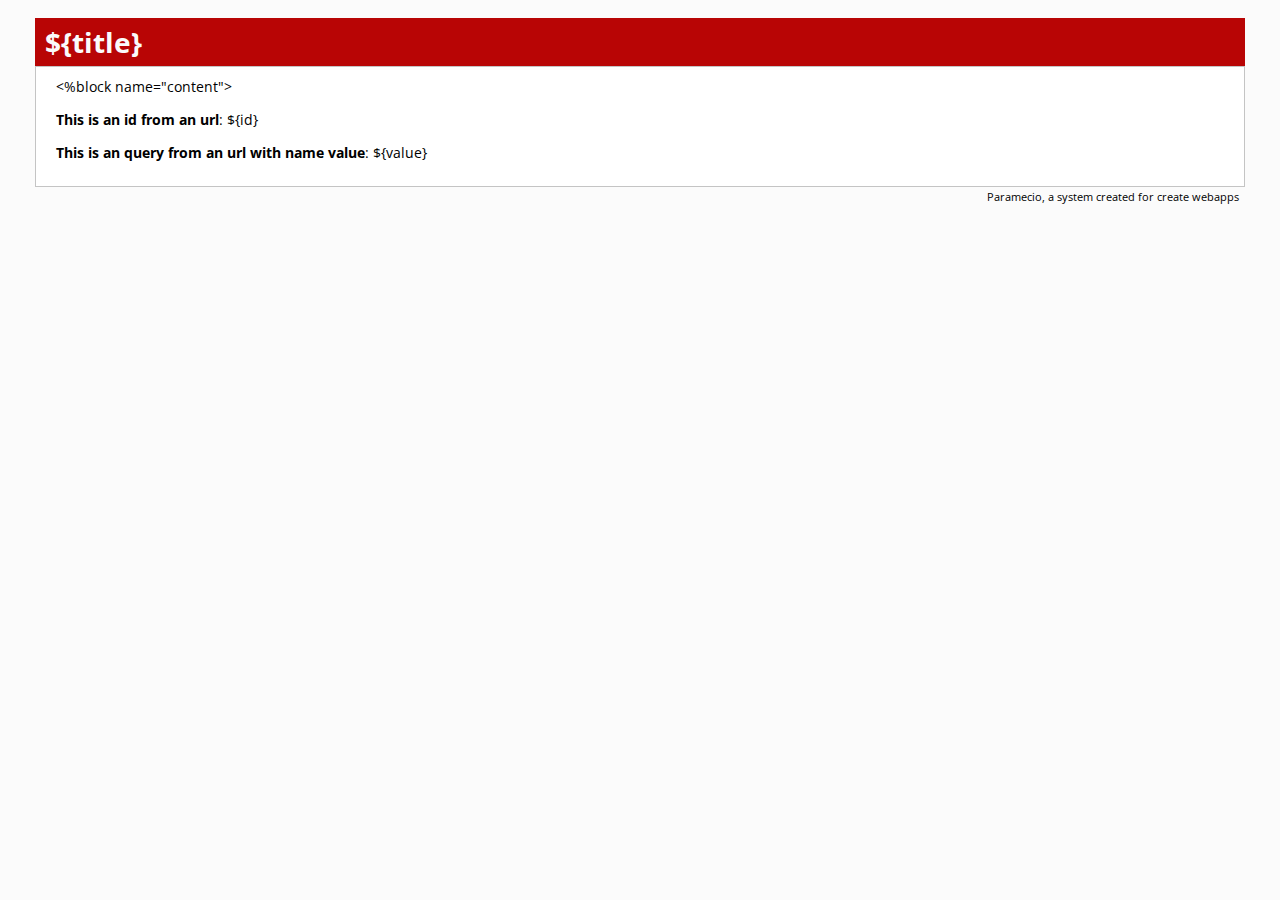
<file: modules/welcome/templates/index.html>
<!DOCTYPE html>
<html lang="en">
<head>
    <meta charset="utf-8">
    <title>Paramecio WebFramework</title>
    <link href='http://fonts.googleapis.com/css?family=Open+Sans' rel='stylesheet' type='text/css'>
    <style type="text/css">
    
    h1, h2, h3 {
    
        
        /*border: solid #cdcdcd 1px;*/
        padding:5px 10px 5px 10px;
        margin:0px;
        background: #b80505;
        color: #fbfbfb;
        
    }
    
    body {
    
        background: #fbfbfb;
        margin-left:15px;
        margin-right:15px;
        font-size:14px;
        font-family: 'Open Sans', sans-serif;
    
    }
    
     #container {
     
        margin-left:auto;
        margin-right:auto;
        padding:10px 20px 10px 20px;
        margin:0px;
     
     }
     
     .body {
     
        padding:10px 20px 10px 20px;
        border: solid #c4c4c4 1px;
        margin:0px;
        background: #fff;
        
     }
     
     .footer {
     
        text-align:right;
        padding:3px 6px 3px 6px;
        font-size:8pt;
     
     }
     
     .code {
     
        
        
        
     
     }
     
    </style>
</head>
<body>

<div id="container">
    <h1>${title}</h1>

    <div class="body">
        <%block name="content">
        <p><strong>This is an id from an url</strong>: ${id}</p>
        <p><strong>This is an query from an url with name value</strong>: ${value}</p>
        </%block>
    </div>

    <div class="footer">Paramecio, a system created for create webapps</div>
</div>

</body>
</html>
</file>
